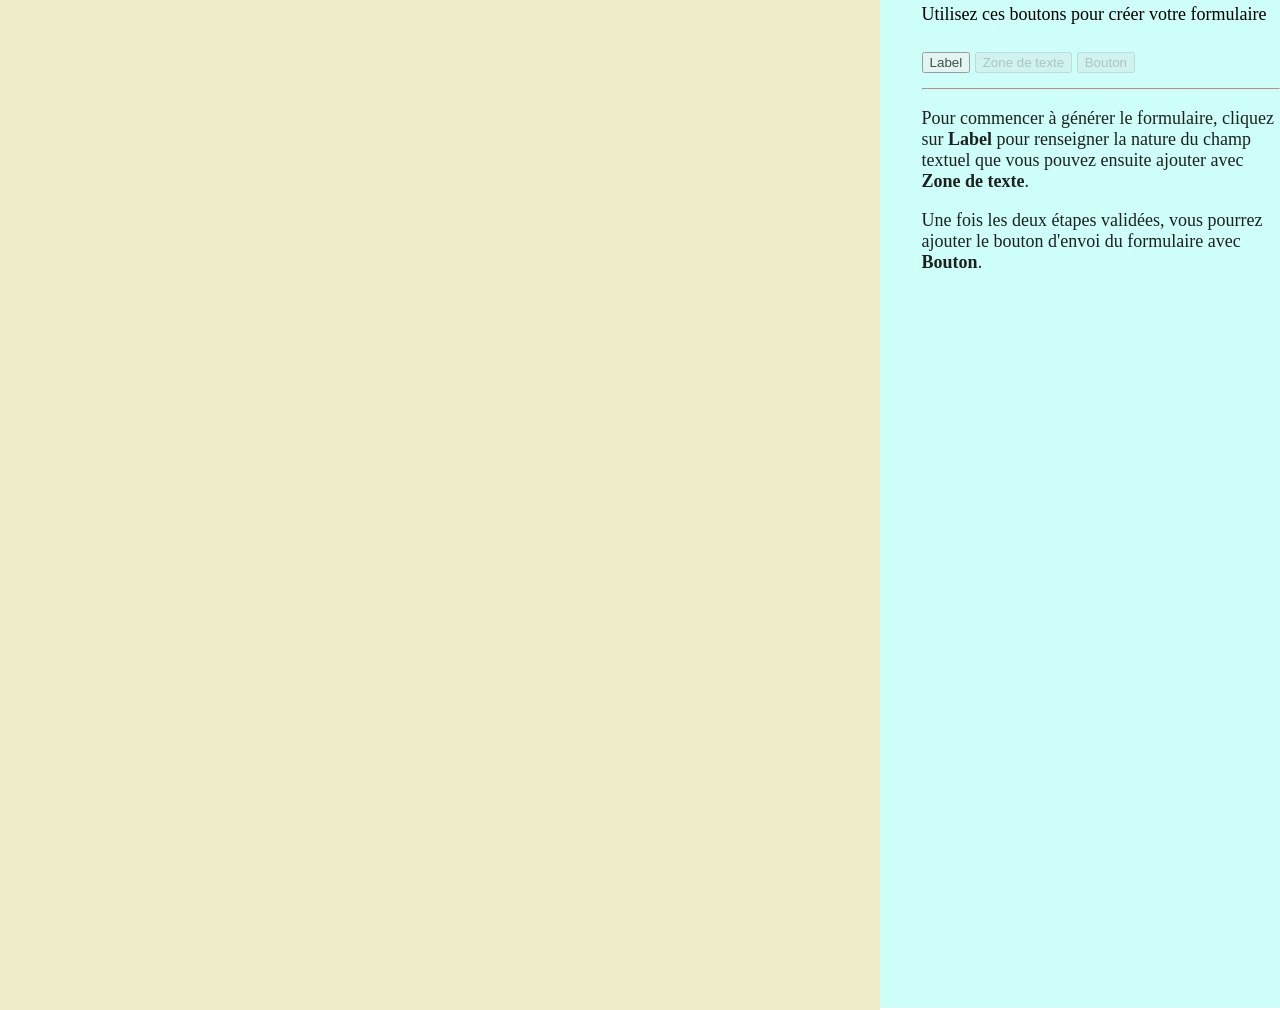
<file: index.html>
﻿<!DOCTYPE html>
<html>
  <head>
    <meta charset="UTF-8">
    <title>Activité Partie 4</title>
    <link rel="stylesheet" type="text/css" href="css/styles.css">
  </head>
  <body>
    <div id="gauche">
    </div>
    <div id="droite">
      Utilisez ces boutons pour créer votre formulaire<br><br>
      <button>Label</button>
      <button>Zone de texte</button>
      <button>Bouton</button>
      <hr>
    </div>

    <script type="text/javascript" src="js/jquery.js"></script>
    <script type="text/javascript" src="js/formulaire.js"></script>
  </body>
</html>
</file>
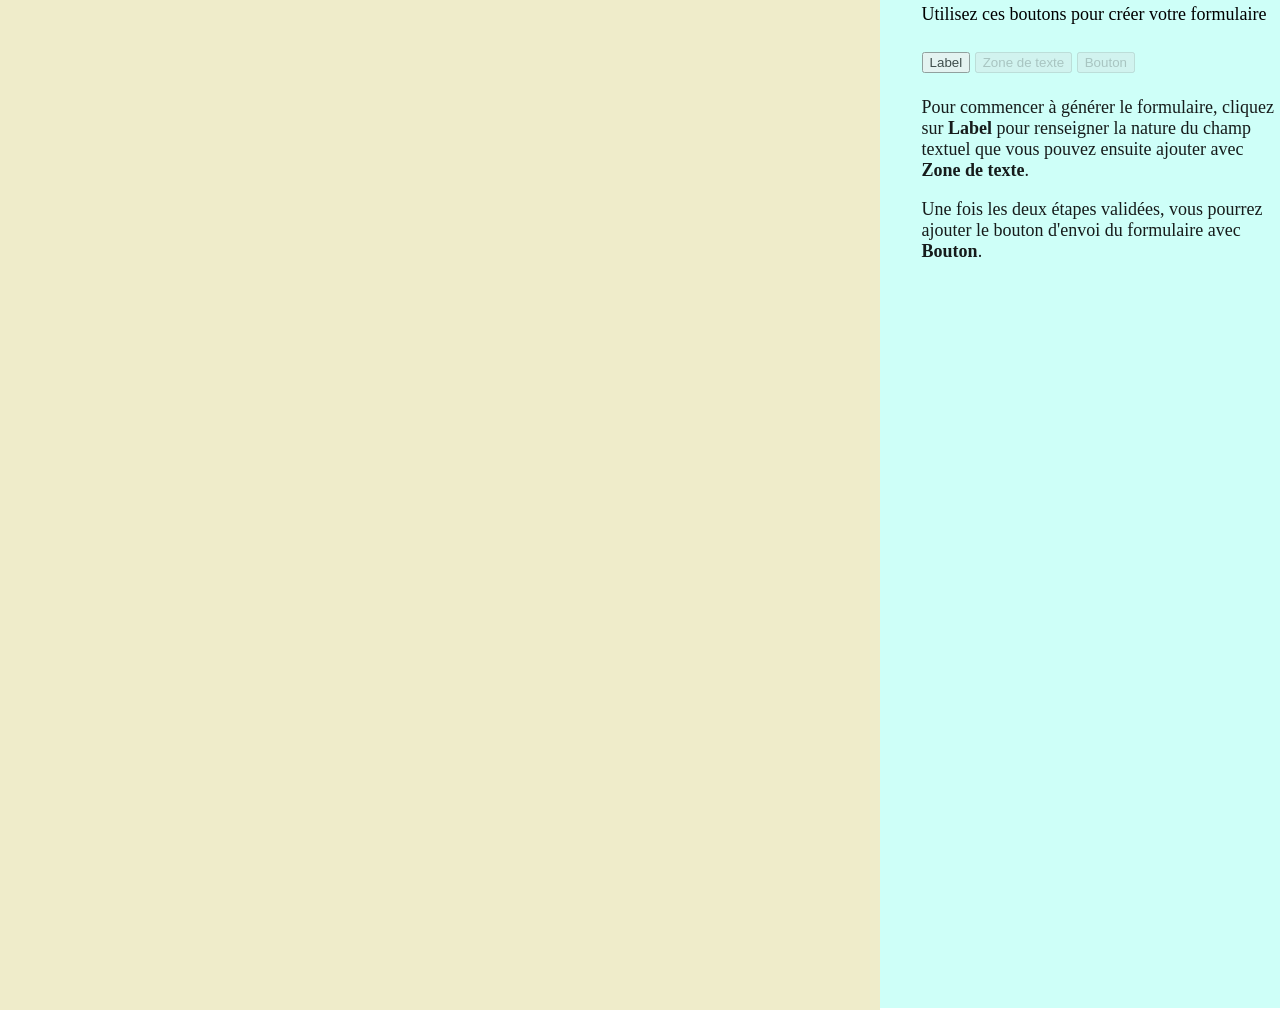
<file: activite_partie2.htm>
﻿<!DOCTYPE html>
<html>
  <head>
    <meta charset="UTF-8">
    <title>Activité Partie 2</title>
    <link rel="stylesheet" type="text/css" href="css/styles.css">
  </head>
  <body>
    <div id="gauche">
    </div>
    <div id="droite">
      Utilisez ces boutons pour créer votre formulaire<br><br>
      <button>Label</button>
      <button>Zone de texte</button>
      <button>Bouton</button>
    </div>

    <script type="text/javascript" src="js/jquery.js"></script>
    <script type="text/javascript" src="js/formulaire.js"></script>
  </body>
</html>
</file>
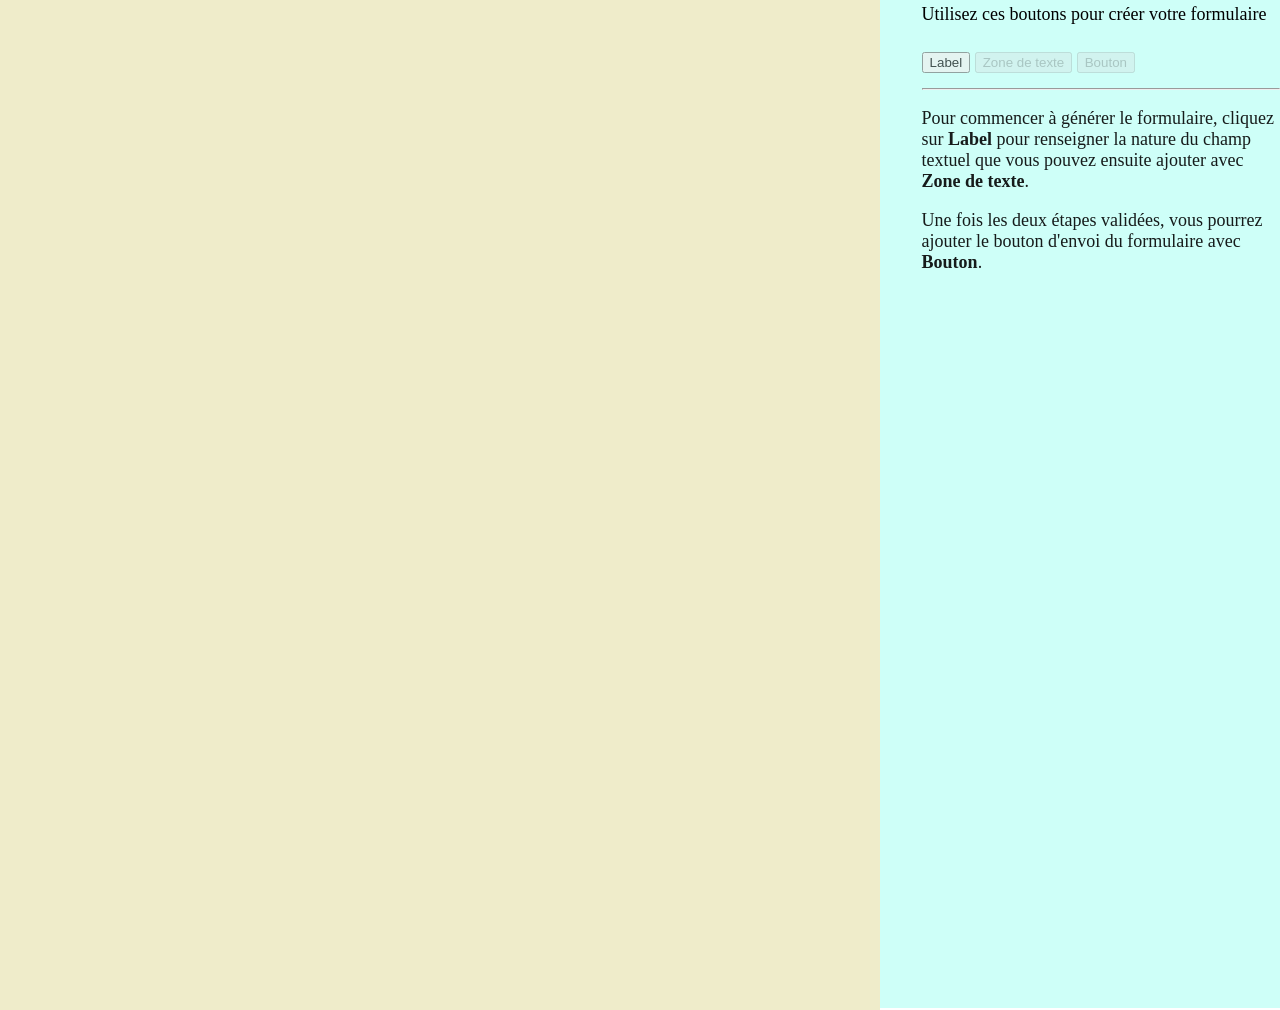
<file: activite_partie4.htm>
﻿<!DOCTYPE html>
<html>
  <head>
    <meta charset="UTF-8">
    <title>Activité Partie 3</title>
    <link rel="stylesheet" type="text/css" href="css/styles.css">
  </head>
  <body>
    <div id="gauche">
    </div>
    <div id="droite">
      Utilisez ces boutons pour créer votre formulaire<br><br>
      <button>Label</button>
      <button>Zone de texte</button>
      <button>Bouton</button>
      <hr>
    </div>

    <script type="text/javascript" src="js/jquery.js"></script>
    <script type="text/javascript" src="js/formulaire.js"></script>
  </body>
</html>
</file>
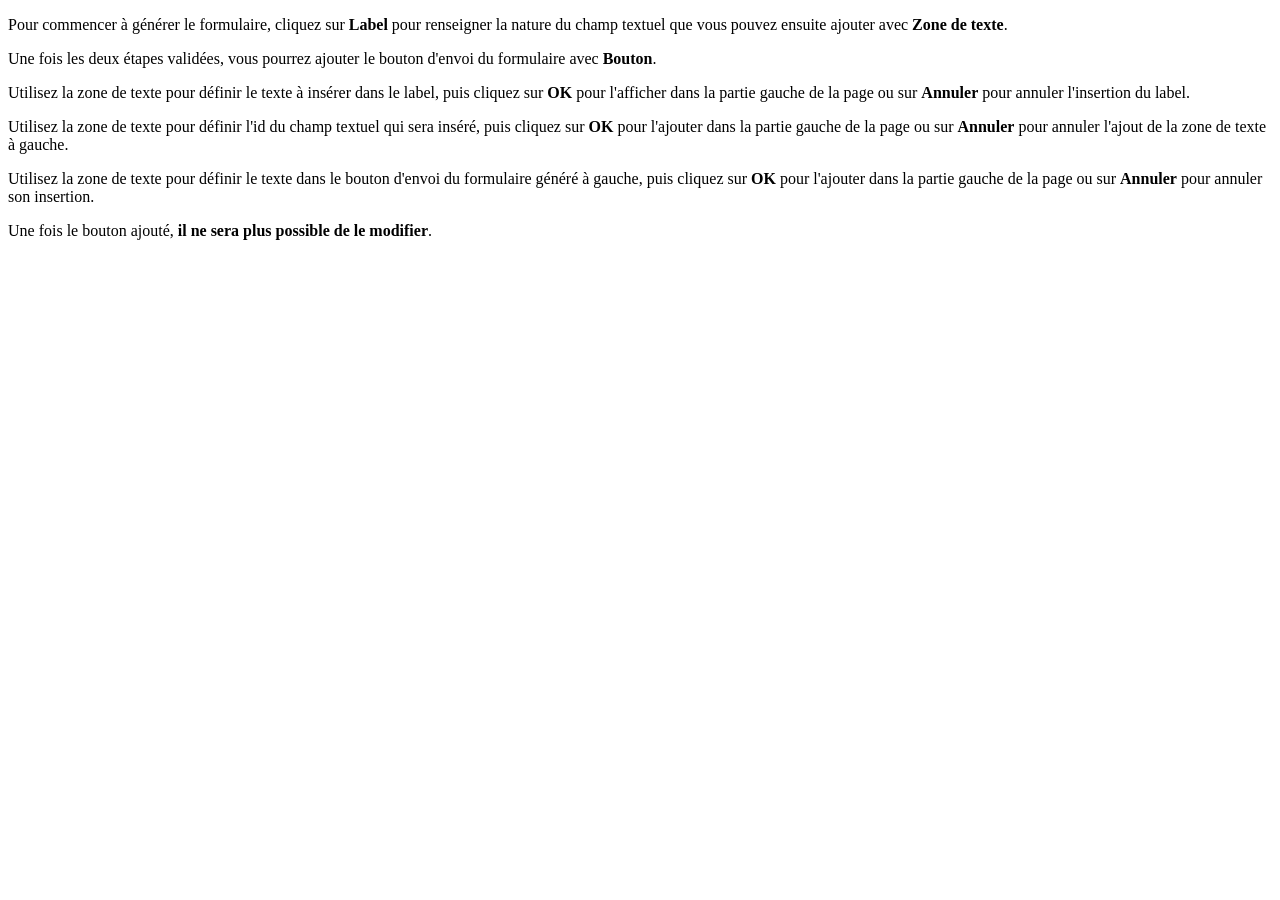
<file: aide.htm>
<!DOCTYPE html>
<html>
<head>
	<meta charset="utf-8" />
	<title>Messages d'aides</title>
</head>
<body>
	<div id="loadedPage">
		<p>
			Pour commencer à générer le formulaire, cliquez sur <b>Label</b> pour renseigner la nature
			du champ textuel que vous pouvez ensuite ajouter avec <b>Zone de texte</b>. 
			
			<p>Une fois les deux étapes validées, vous pourrez ajouter le bouton d'envoi du formulaire avec <b>Bouton</b>. </p>
		</p>
	</div>

	<div id="aideLabel">
		<p>
			Utilisez la zone de texte pour définir le texte à insérer dans le label, puis
			cliquez sur <b>OK</b> pour l'afficher dans la partie gauche de la page ou sur
			<b>Annuler</b> pour annuler l'insertion du label.
		</p>
	</div>

	<div id="aideTextZone">
		<p>
			Utilisez la zone de texte pour définir l'id du champ textuel qui sera inséré, puis
			cliquez sur <b>OK</b> pour l'ajouter dans la partie gauche de la page ou sur
			<b>Annuler</b> pour annuler l'ajout de la zone de texte à gauche.
		</p>
	</div>

	<div id="aideBouton">
		<p>
			Utilisez la zone de texte pour définir le texte dans le bouton d'envoi du formulaire généré à gauche, 
			puis cliquez sur <b>OK</b> pour l'ajouter dans la partie gauche de la page ou sur
			<b>Annuler</b> pour annuler son insertion.

			<p>
			Une fois le bouton ajouté, <b>il ne sera plus possible de le modifier</b>. 
			</p>
		</p>
	</div>
</body>
</html>
</file>
<file: css/styles.css>
body {
   margin: 0;
}

b {
  font-weight: bold;
}

button {
  margin: 6px auto;
  width: auto;
}

span {
  width: 5rem;
  height: auto;
}

span, input {
    display: inline-block;
}

#gauche {
  float: left;
  width: 68%;
  height: 1000px;
  padding-left: 10px;
  padding-top: 10px;
  background-color: #EFECCA;
}
#droite {
  background-color: #CEFFF8;
  height: 1000px;
  padding : 4px;
  padding-right: 0px;
  padding-left: 72%;
  font-size: 18px;
}

#droite button:hover:enabled {
  box-shadow: 3px 3px 4px black;
}   

#droite input[type="text"] {
  width: 18vw;
  max-width: 205px;
}

#droite button[type="submit"] {
  margin-top: 10px;
  margin-right: 10px;
}

#gauche input[type="text"] {
  margin-bottom: 20px;
  width: 8rem;
}

#gauche span + input[type="text"] {
  margin-left: 1%;
  margin-right: 32%;
}

hr {
  animation-name: fadein;
  animation-duration: 2s;
}

@keyframes fadein {
    from { opacity: 0; }
    to   { opacity: 1; }
}
</file>
